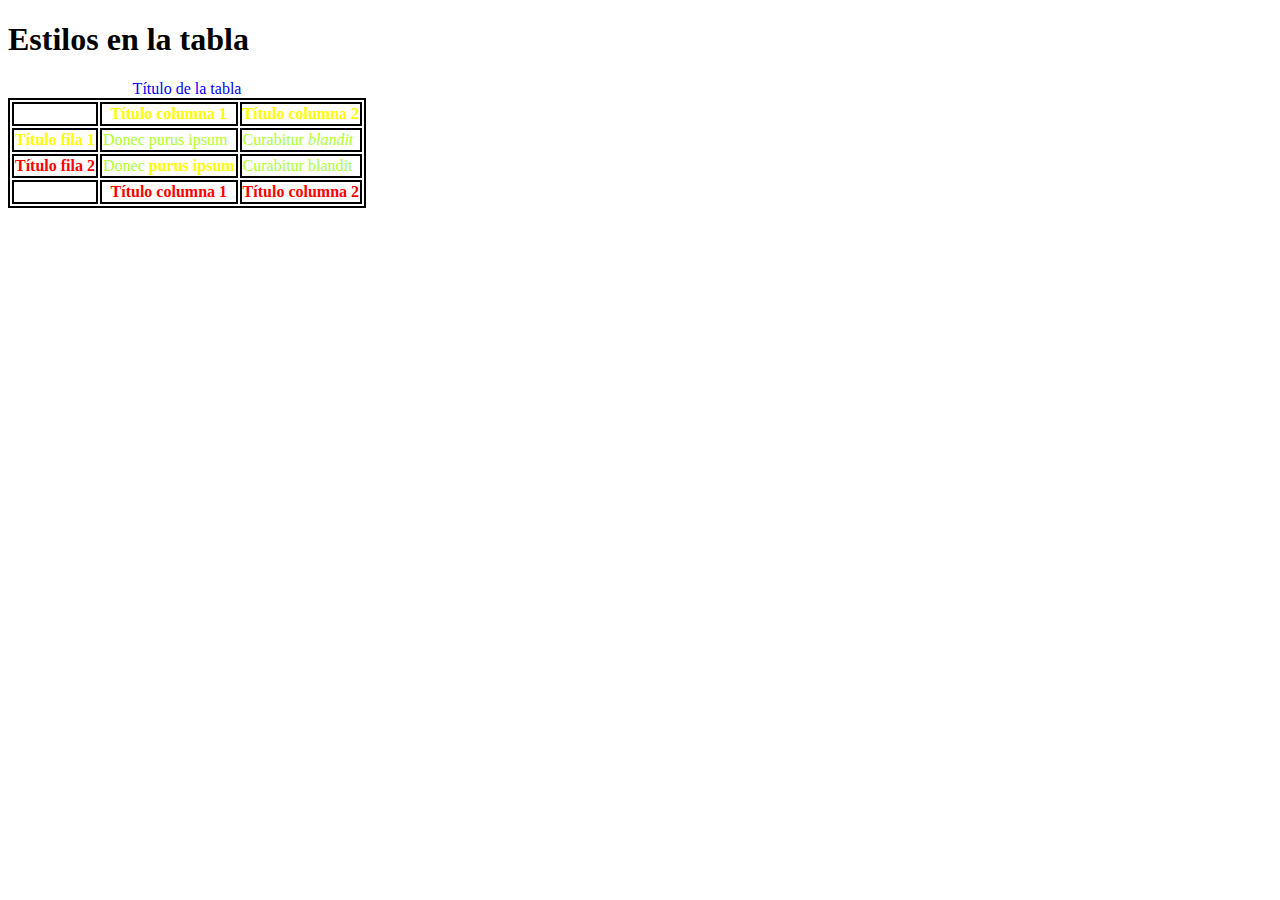
<file: 13_ejercicio/index.html>
<!DOCTYPE html>
<html>

<head>
  <meta http-equiv="Content-Type" content="text/html; charset=utf-8" />
  <title>Ejercicio de selectores</title>
  <link rel="stylesheet" href="style.css">
  <style>
      table, th, td {
          border:2px solid black;
      }
  </style>
</head>

<body>
  <h1>Estilos en la tabla</h1>

  <table>
    <caption id="titulo">Título de la tabla</caption>
    <thead>

      <tr>
        <th scope="col"></th>
        <th scope="col" class="especial">Título columna 1</th>
        <th scope="col" class="especial">Título columna 2</th>
      </tr>
    </thead>

    <tbody>
      <tr>
        <th scope="row" class="especial">Título fila 1</th>
        <td class="indispensable">Donec purus ipsum</td>
        <td class="indispensable">Curabitur <em>blandit</em></td>
      </tr>
      <tr>
        <th scope="row" class="necesario"> Título fila 2</th>
        <td class="indispensable">Donec <strong class="especial">purus ipsum</strong></td>
        <td class="indispensable">Curabitur blandit</td>
      </tr>
    </tbody>

    <tfoot>
      <tr>
        <th scope="col"></th>
        <th scope="col" class="necesario">Título columna 1</th>
        <th scope="col" class="necesario">Título columna 2</th>
      </tr>
    </tfoot>
  </table>
</body>

</html>
</file>
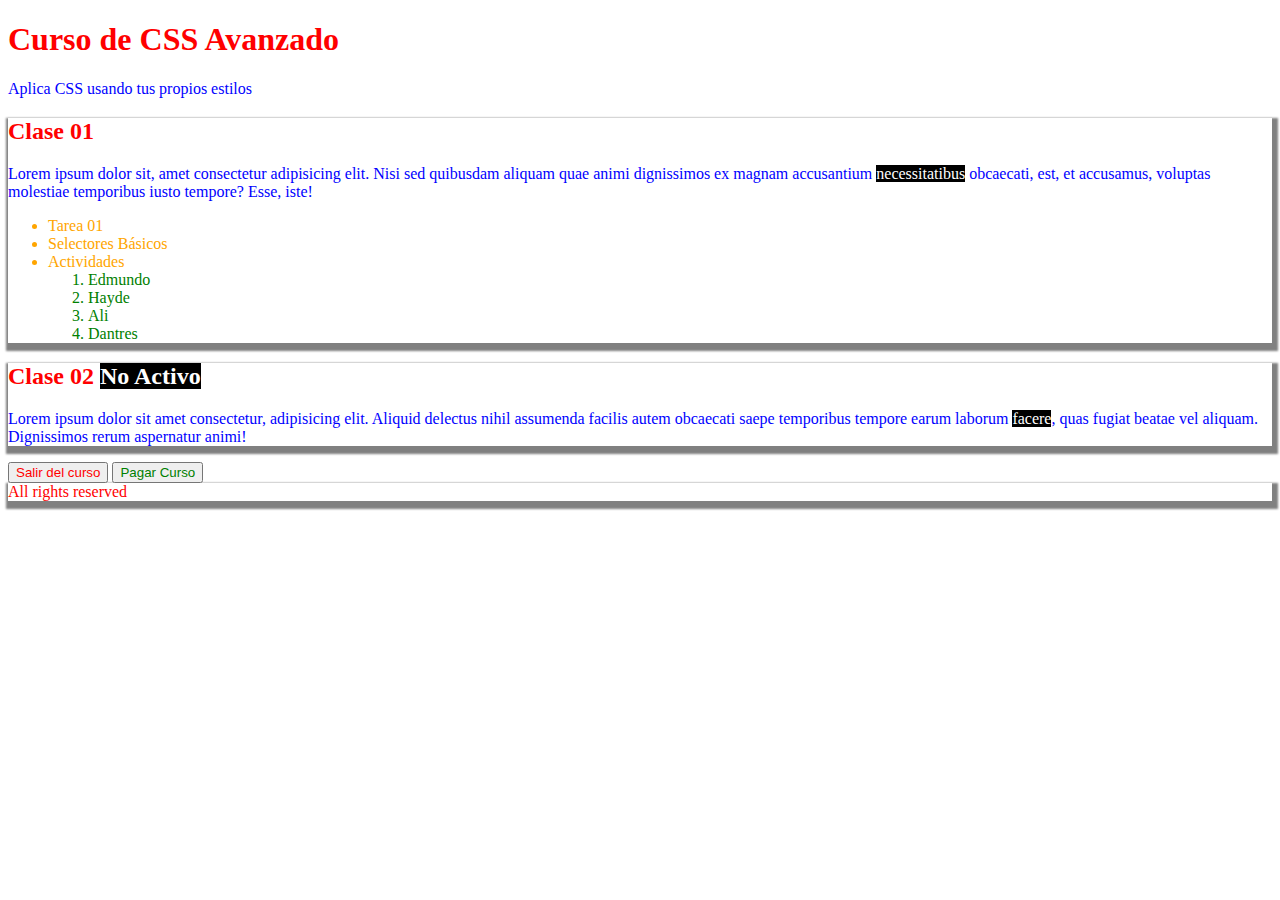
<file: 20_ejercicio/index.html>
<!DOCTYPE html>
<html lang="en">
  <head>
    <meta charset="UTF-8" />
    <meta http-equiv="X-UA-Compatible" content="IE=edge" />
    <link rel="stylesheet" href="style.css">
    <title>Selectores Avanzados</title>
  </head>

  <body>
    <header>
      <h1>Curso de CSS Avanzado</h1>
      <p>Aplica CSS usando tus propios estilos</p>
    </header>

    <section class="sombra">
      <h2>Clase 01 </h2>
      <p>
        Lorem ipsum dolor sit, amet consectetur adipisicing elit. Nisi sed
        quibusdam aliquam quae animi dignissimos ex magnam accusantium
        <span class="badge-black">necessitatibus</span> obcaecati, est, et
        accusamus, voluptas molestiae temporibus iusto tempore? Esse, iste!
      </p>
      <ul>
        <li>Tarea 01</li>
        <li>Selectores Básicos</li>
        <li>
          Actividades
          <ol>
            <li>Edmundo</li>
            <li>Hayde</li>
            <li>Ali</li>
            <li>Dantres</li>
          </ol>
        </li>
      </ul>
    </section>
    <section class="sombra">
      <h2>Clase 02 <span class="badge-black"> No Activo</span></h2>
      <p>
        Lorem ipsum dolor sit amet consectetur, adipisicing elit. Aliquid
        delectus nihil assumenda facilis autem obcaecati saepe temporibus
        tempore earum laborum <span class="badge-black">facere</span>, quas
        fugiat beatae vel aliquam. Dignissimos rerum aspernatur animi!
      </p>
    </section>

    <div id="action-buttons">
      <button class="text-danger">Salir del curso</button>
      <button class="text-success">Pagar Curso</button>
    </div>

    <footer class="sombra text-danger">All rights reserved</footer>
  </body>
</html>
</file>
<file: 13_ejercicio/style.css>
#titulo {
    color: blue;
}
.especial {
    color: yellow;
}
.necesario {
    color: red;
}
.indispensable {
    color: greenyellow;
}
</file>
<file: 20_ejercicio/style.css>
h1 {
    color: red;
}

header p {
    color: blue;
}

.sombra h2 {
    color: red;
}

section p {
    color: blue;
}

.sombra {
    border: 5px;
    box-shadow: 2px 4px 2px 4px gray;
}

.badge-black {
    background-color: black;
    color: white;
}

ul > li {
    color: orange;
}

ol {
    color: green;
}

.text-danger {
    color: red;
}

.text-success {
    color: green;
}

.sombra text-danger {
    color: red;
}
</file>
